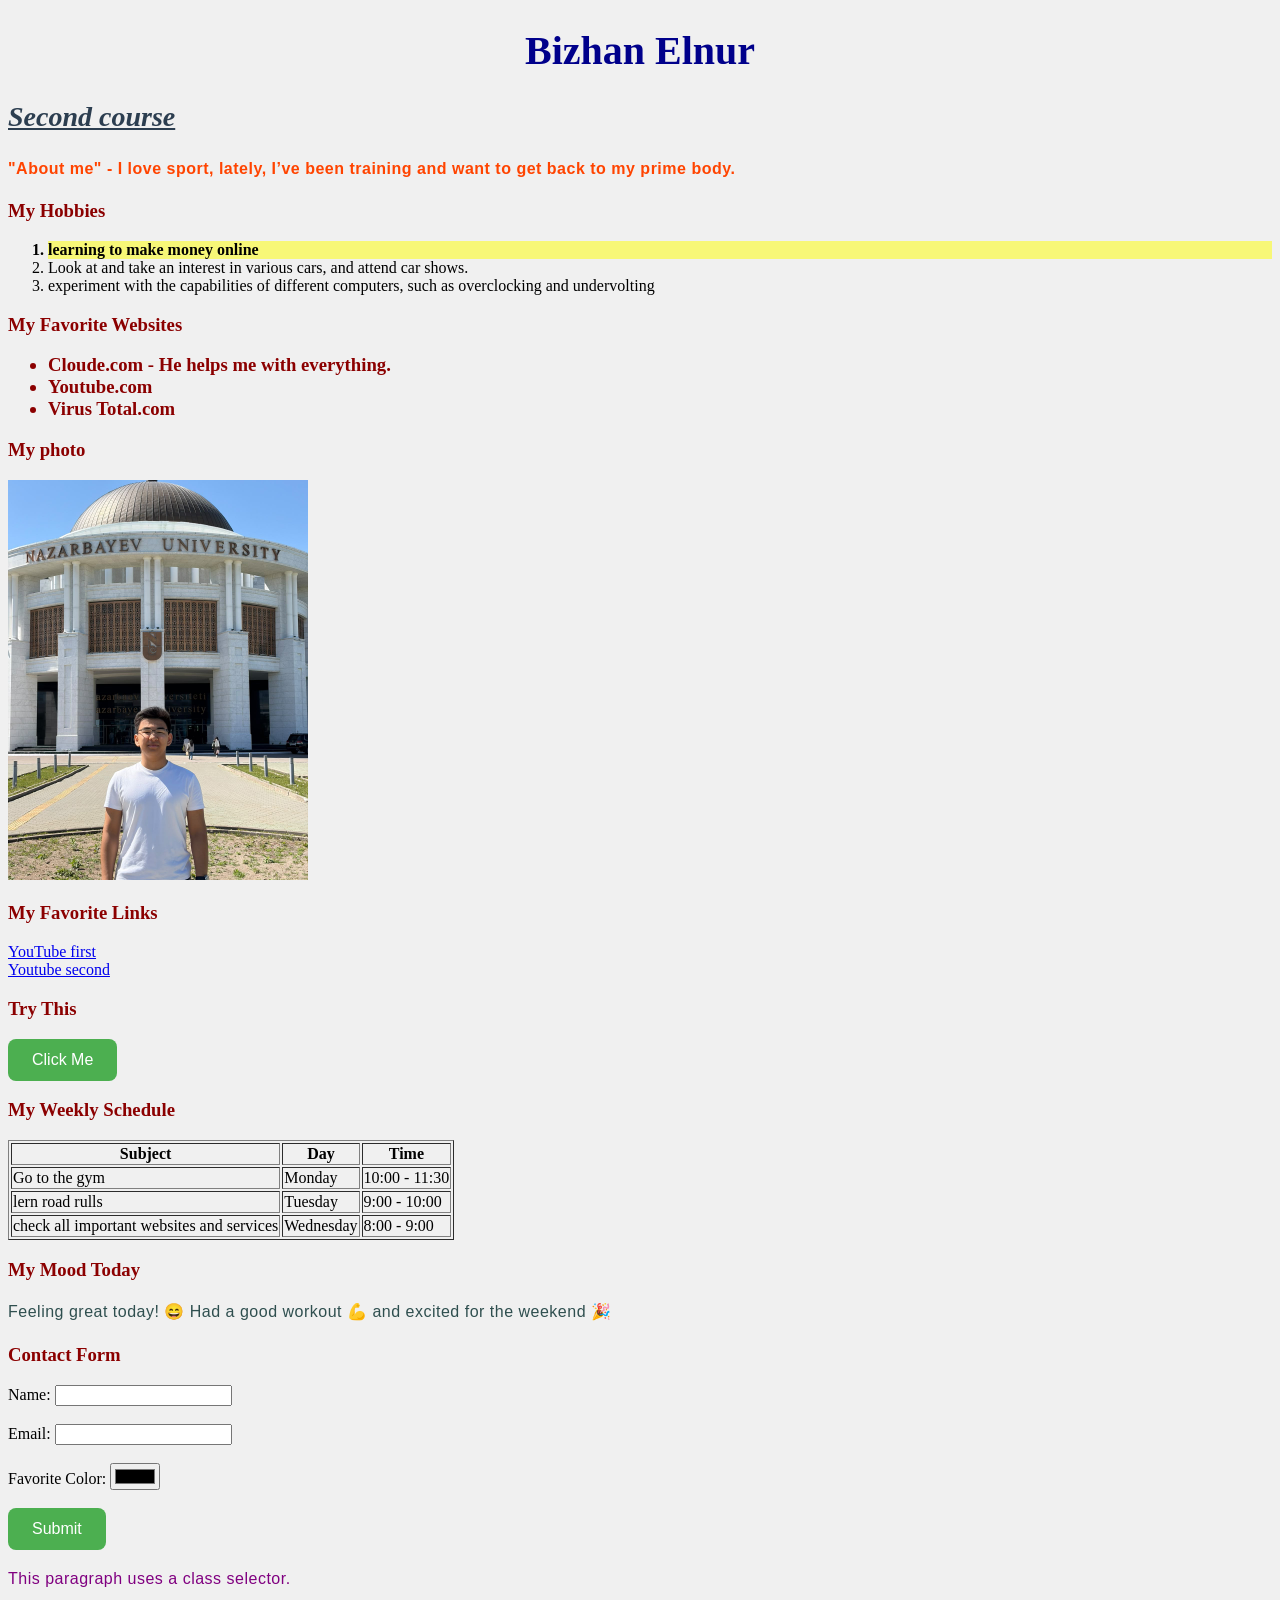
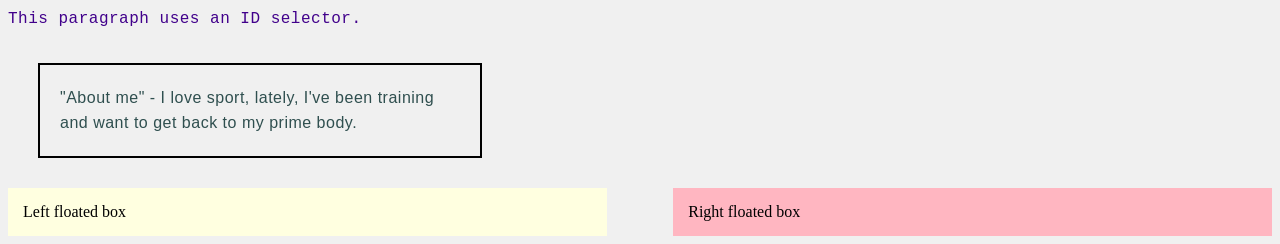
<file: index.html>
<!DOCTYPE html>
<html lang="en">
<head>  
    <meta charset="UTF-8">
    <meta name="viewport" content="width=device-width, initial-scale=1.0">
    <title>Document</title>
    <link rel="stylesheet" href="style.css">
<link rel="icon" type="image/png" href="favicon.png">
</head>
<body>  
    <h1 id="main-heading">Bizhan Elnur</h1>
    <h2> Second  course </h2>
    <h3> <p style="color: rgb(255, 68, 0);">"About me" - I love sport, lately, 
        I’ve been training and want to get back to my prime body.</p> </h3>
        <h3> My Hobbies </h3>
        <ol> 
            <li class="highlight">learning to make money online</li>
            <li> Look at and take an interest in various cars,
                 and attend car shows.  </li>
            <li> experiment with the capabilities of different computers,
                 such as overclocking and undervolting </li>
        </ol>
        <h3>My Favorite Websites
        <ul>
            <li> Cloude.com - He helps me with everything. </li>
            <li> Youtube.com </li>
            <li> Virus Total.com </li>
        </ul>
        </h3>
        <h3> My photo </h3>
        <img src="My Photo.jpg" alt="My photo" width="300">
        <h3>My Favorite Links</h3>
        <a href="https://youtu.be/dQw4w9WgXcQ" target="_blank">YouTube first</a><br>
        <a href="https://youtu.be/pv4IHwFg4tQ" target="_blank">Youtube second</a>

        <h3>Try This</h3>
        <button>Click Me</button>

        <h3> My Weekly Schedule </h3>
        <table border="1">
            <tr>
                <th>Subject</th>
                <th>Day</th>
                <th>Time</th>
            </tr>
            <tr>
                <td> Go to the gym</td>
                <td>Monday</td>
                <td>10:00 - 11:30</td>
            </tr>
            <tr>
                <td>lern road rulls</td>
                <td>Tuesday</td>
                <td>9:00 - 10:00</td>
            </tr>
            <tr>
                <td>check all important websites and services</td>
                <td>Wednesday</td>
                <td>8:00 - 9:00</td>
            </tr>
        </table>
        <h3>My Mood Today</h3>
        <p>Feeling great today! 😄 Had a good workout 💪 and excited for the weekend 🎉</p>
        <h3>Contact Form</h3>
<form>
    <label for="name">Name:</label>
    <input type="text" id="name" name="name"><br><br>

    <label for="email">Email:</label>
    <input type="email" id="email" name="email"><br><br>

    <label for="color">Favorite Color:</label>
    <input type="color" id="color" name="color"><br><br>

    <button type="submit">Submit</button>
</form>
<p class="classname">This paragraph uses a class selector.</p>
<p id="idname">This paragraph uses an ID selector.</p>
<p class="about-box">"About me" - I love sport, lately, I've been training and want to get back to my prime body.</p>

<div class="box-left">Left floated box</div>
<div class="box-right">Right floated box</div>
<div class="clearfix"></div>

</body>
</file>
<file: style.css>
body {
        background-color: #c8ebea;
    }

    h1 {
        font-family: Georgia, serif;
    }
    p {
    color: darkslategray;
    font-family: Arial, sans-serif;
}
.classname {
    color: purple;
    font-family: Verdana, sans-serif;
}
#idname {
    color: rgb(65, 0, 139);
    font-family: 'Courier New', monospace;
}
.highlight {
    background-color: yellow;
    font-weight: bold;
}

#main-heading {
    color: darkblue;
    text-align: center;
    font-size: 40px;
}
.about-box {
    width: 400px;
    padding: 20px;
    border: 2px solid black;
    margin: 30px;
}
h2 {
    font-size: 28px;
    font-style: italic;
    text-decoration: underline;
}

p {
    font-size: 16px;
    line-height: 1.6;
    letter-spacing: 0.5px;
}
body {
    background-color: #f0f0f0;
}

h1 {
    color: navy;
}

h2 {
    color: #2c3e50;
}

h3 {
    color: rgb(139, 0, 0);
}

.highlight {
    background-color: rgba(255, 255, 0, 0.5);
}
button {
    background-color: #4CAF50;
    color: white;
    padding: 12px 24px;
    border: none;
    border-radius: 8px;
    font-size: 16px;
    cursor: pointer;
    transition: background-color 0.3s;
}

button:hover {
    background-color: #45a049;
}
.box-left {
    float: left;
    width: 45%;
    background-color: lightyellow;
    padding: 15px;
}

.box-right {
    float: right;
    width: 45%;
    background-color: lightpink;
    padding: 15px;
}

.clearfix {
    clear: both;
}
</file>
